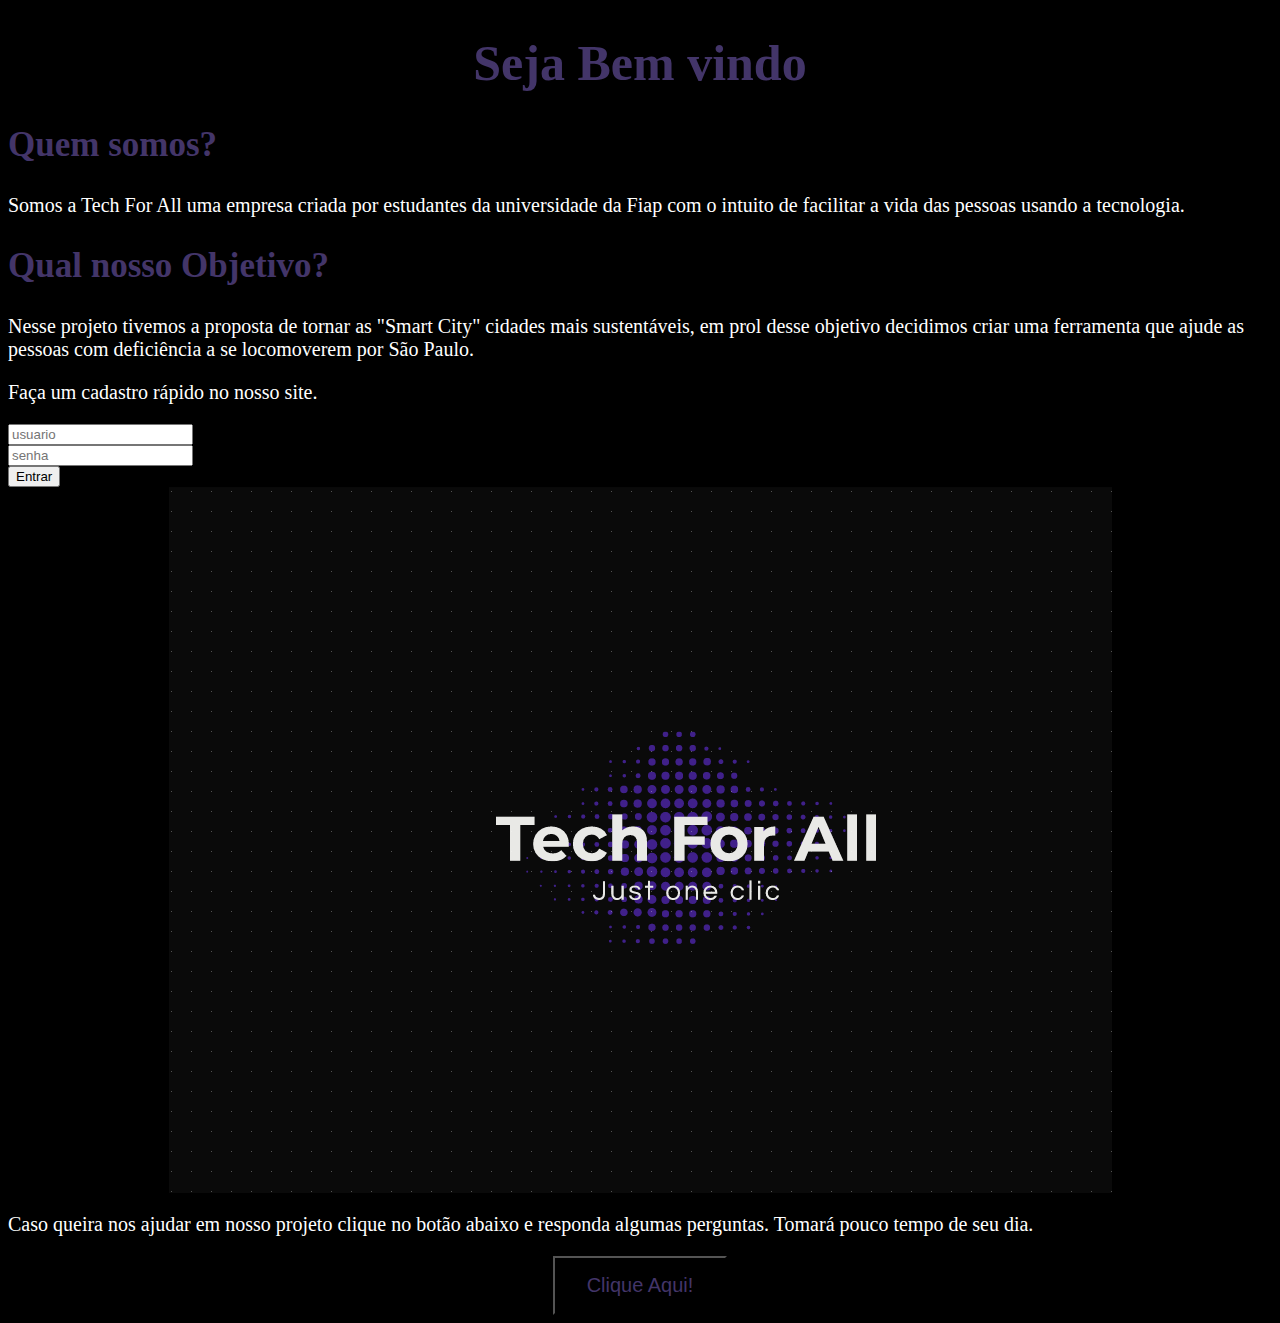
<file: index.html>
<!DOCTYPE html>
<html lang="pt-br">
<head>
    <meta charset="UTF-8">
    <meta http-equiv="X-UA-Compatible" content="IE=edge">
    <meta name="viewport" content="width=device-width, initial-scale=1.0">
    <title>Tech For All</title>
    <link rel="stylesheet" href="style.css">
    <link rel="shortcut icon" href="imagens/favicon.ico" type="image/x-icon">

</head>
<body>
<h1>Seja Bem vindo</h1>
<h2>Quem somos?</h2>
<P>Somos a Tech For All uma empresa criada por estudantes da universidade da Fiap com o intuito de facilitar a vida das pessoas usando a tecnologia.</P>
<h2>Qual nosso Objetivo?</h2>
<p>Nesse projeto tivemos a proposta de tornar as "Smart City" cidades mais sustentáveis, em prol desse objetivo decidimos criar uma ferramenta que ajude as pessoas com deficiência a se locomoverem por São Paulo.</p>
<p>Faça um cadastro rápido no nosso site.</p>

<script src="form.js"></script>
<form>
    <input type="text" id="usuario" placeholder="usuario"><br>
    <input type="password" id="senha" placeholder="senha"><br>
    <button type="button" onclick="validar()">Entrar</button>
  </form>
<img src="imagens/logo.png" alt="Nossa logo" class="imagem-centralizada">

<p>Caso queira nos ajudar em nosso projeto clique no botão abaixo e responda algumas perguntas. Tomará pouco tempo de seu dia.</p>
<button onclick="window.location.href = 'outra_pagina.html'" class="botao-centralizado">Clique Aqui!</button>


</body>
</html>
</file>
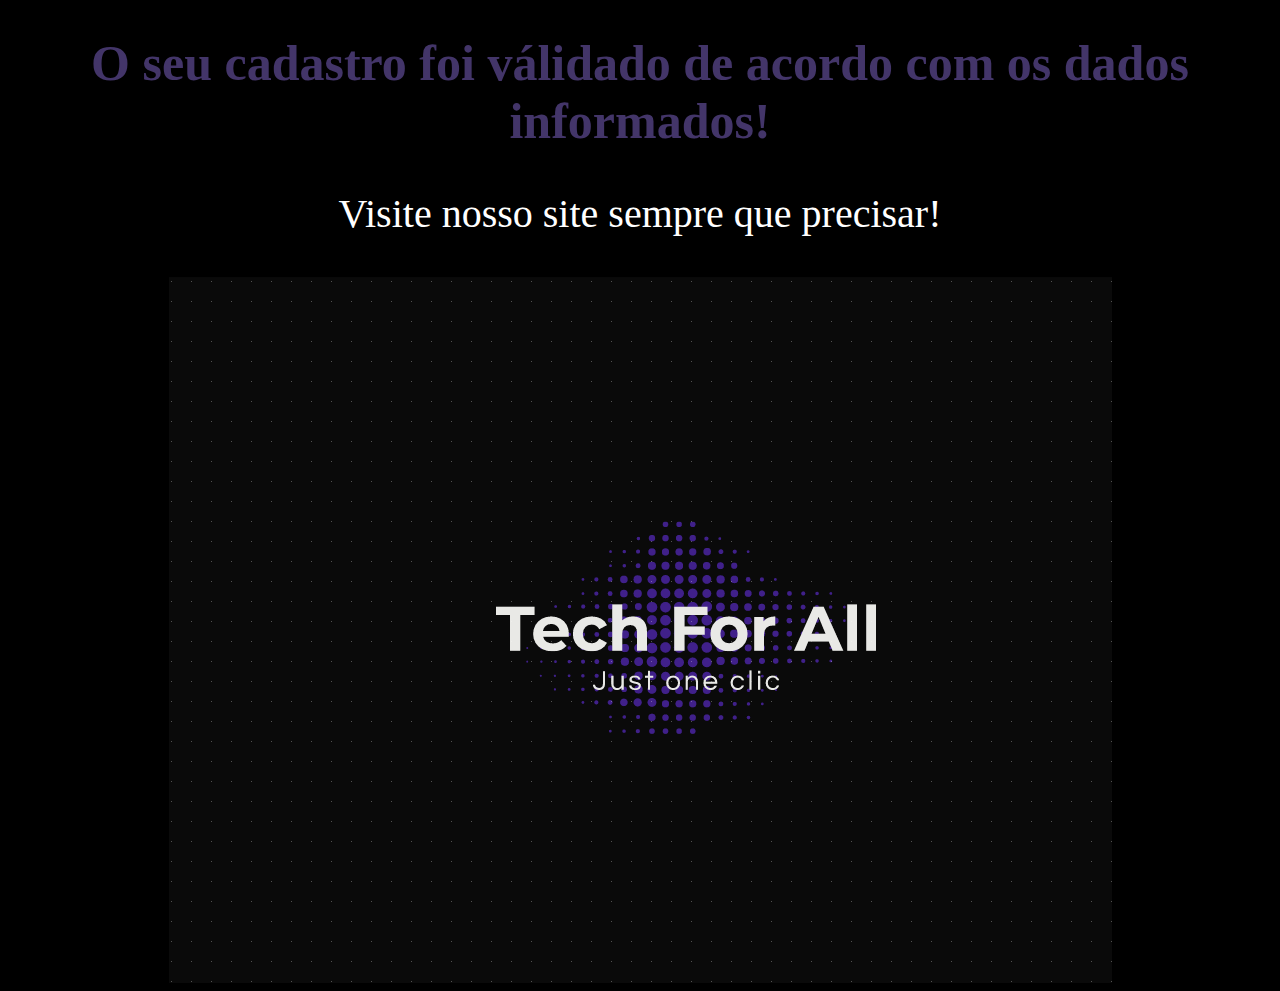
<file: outra_pagina.html>
<!DOCTYPE html>
<html lang="pt-br">
<head>
    <meta charset="UTF-8">
    <meta http-equiv="X-UA-Compatible" content="IE=edge">
    <meta name="viewport" content="width=device-width, initial-scale=1.0">
    <title>Um novo passo</title>
    <link rel="shortcut icon" href="imagens/favicon.ico" type="image/x-icon">
    <link rel="stylesheet" href="style2.css">
</head>
</head>
<body>
    <h1>O seu cadastro foi válidado de acordo com os dados informados!</h1>
    <p>Visite nosso site sempre que precisar!</p>


    <img src="imagens/logo.png" alt="Nossa logo" class="imagem-centralizada">


    <script src="index.js"></script>

</body>
</html>
</file>
<file: style.css>
h1{
    text-align: center;
    font-size: 50px;
   color: rgb(67, 53, 105);
}
h2{
    font-size: 35px;
    color: rgb(67, 53, 105);
}
p{
    font-size: 20px;
    color: rgb(255, 255, 255);
}
body{
    background-color: black;
}
.imagem-centralizada{
    display: block;
    margin: 0 auto;
}
.botao-centralizado {
    display: block;
    margin: 0 auto;
    background-color: black;
    color: rgb(67, 53, 105);
    font-size: 20px;
    padding: 16px 32px;
}
</file>
<file: style2.css>
h1{
    text-align: center;
    font-size: 50px;
   color: rgb(67, 53, 105);
}
body{
    background-color: black;
}
p{
    text-align: center;
    font-size: 40px;
    color: rgb(255, 255, 255);
}
.imagem-centralizada{
    display: block;
    margin: 0 auto;
}
</file>
